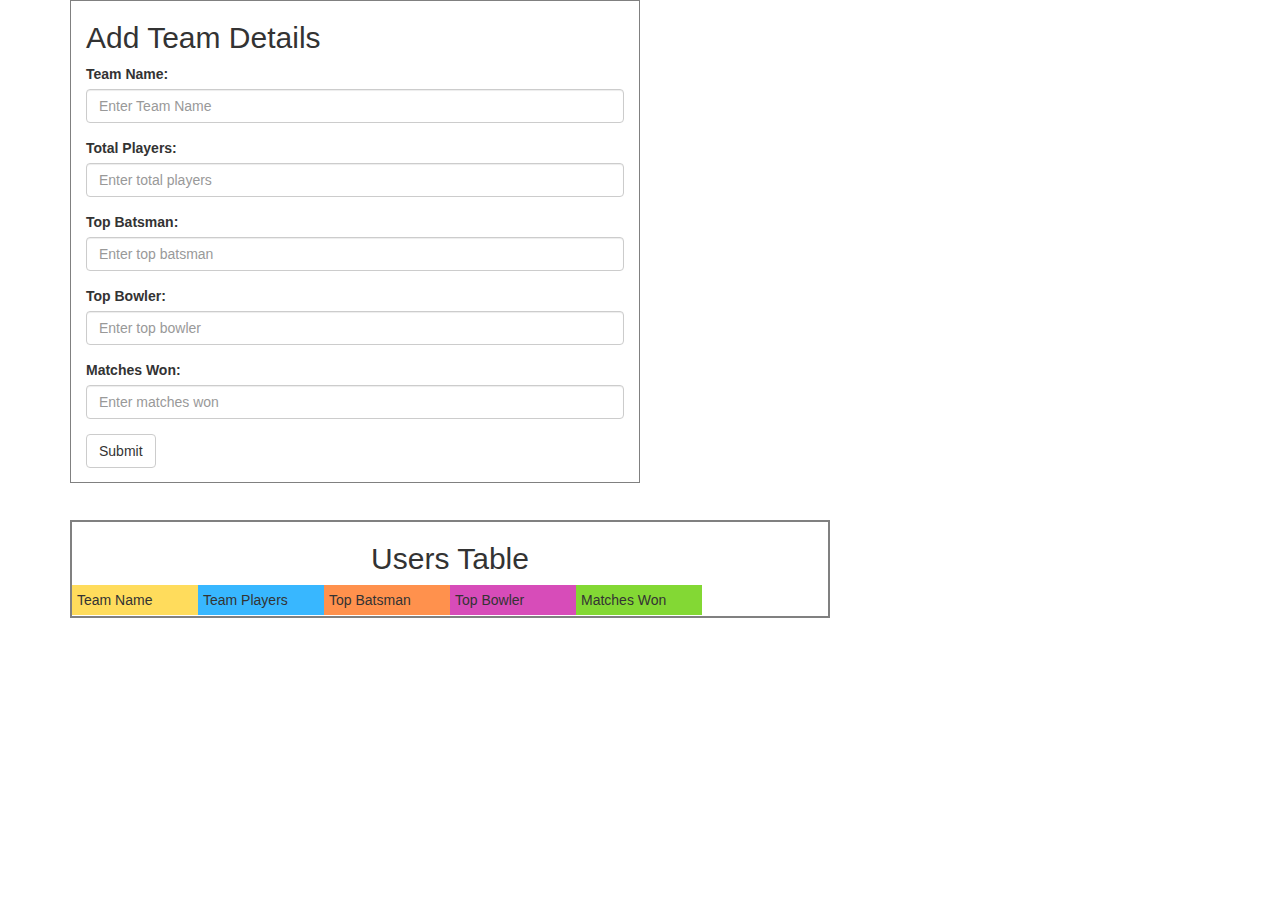
<file: newteam.html>
<html>
    <head>
        <title>
            Add Team Details
        </title>
        <meta charset="utf-8">
        <meta name="viewport" content="width=device-width, initial-scale=1">
        <link rel="stylesheet" href="https://maxcdn.bootstrapcdn.com/bootstrap/3.4.1/css/bootstrap.min.css">
        <script src="https://ajax.googleapis.com/ajax/libs/jquery/3.5.1/jquery.min.js"></script>
        <script src="https://maxcdn.bootstrapcdn.com/bootstrap/3.4.1/js/bootstrap.min.js"></script>
        <script
        src="https://code.jquery.com/jquery-3.4.1.min.js"
        integrity="sha256-CSXorXvZcTkaix6Yvo6HppcZGetbYMGWSFlBw8HfCJo="
        crossorigin="anonymous"></script> 
    </head>
      <body>
      
      <div class="container">
        <div class="col-sm-6" style="border: 1px solid gray;">
        <h2>Add Team Details</h2>
        <form action="#">
            <div class="form-group">
                <label for="name">Team Name:</label>
                <input type="text" class="form-control" id="name" placeholder="Enter Team Name" name="email">
              </div>

          <div class="form-group">
            <label for="email">Total Players:</label>
            <input type="email" class="form-control" id="email" placeholder="Enter total players" name="email">
          </div>
          <div class="form-group">
            <label>Top Batsman:</label>
            <input type="text" class="form-control" id="psw" placeholder="Enter top batsman" name="batsman">
          </div>
          <div class="form-group">
            <label>Top Bowler:</label>
            <input type="text" class="form-control" id="bowler" placeholder="Enter top bowler" name="bowler">
          </div>
          <div class="form-group">
            <label>Matches Won:</label>
            <input type="text" class="form-control" id="matches" placeholder="Enter matches won" name="matches">
          </div>
         
          <button type="button" onclick="saveData()" id="save_btn" class="btn btn-default">Submit</button>
        </form>
      </div><br><br><br><br><br><br><br><br><br><br><br><br><br><br><br><br><br><br><br><br><br><br><br><br><br><br>
      <div class="col-sm-8" style="border: 2px solid gray;">
        <h2 style="text-align: center;">Users Table</h2>
        <div class="row">
          <div class="col-sm-2" style="background-color: #ffdc5c;padding: 5px;">Team Name</div>
          <div class="col-sm-2" style="background-color: #38b7ff;padding: 5px;">Team Players</div>
          <div class="col-sm-2" style="background-color: #ff914d;padding: 5px;">Top Batsman</div>
          <div class="col-sm-2" style="background-color: #d74cb9;padding: 5px;">Top Bowler</div>
          <div class="col-sm-2" style="background-color: #83d834;padding: 5px;">Matches Won</div>
          
        </div>
        <div class="col-sm-12" id="showUsers"></div>
      </div>
      
      </body>
      
      <script src="./asset/newteam.js"></script>
 
          
          
      </html>
</file>
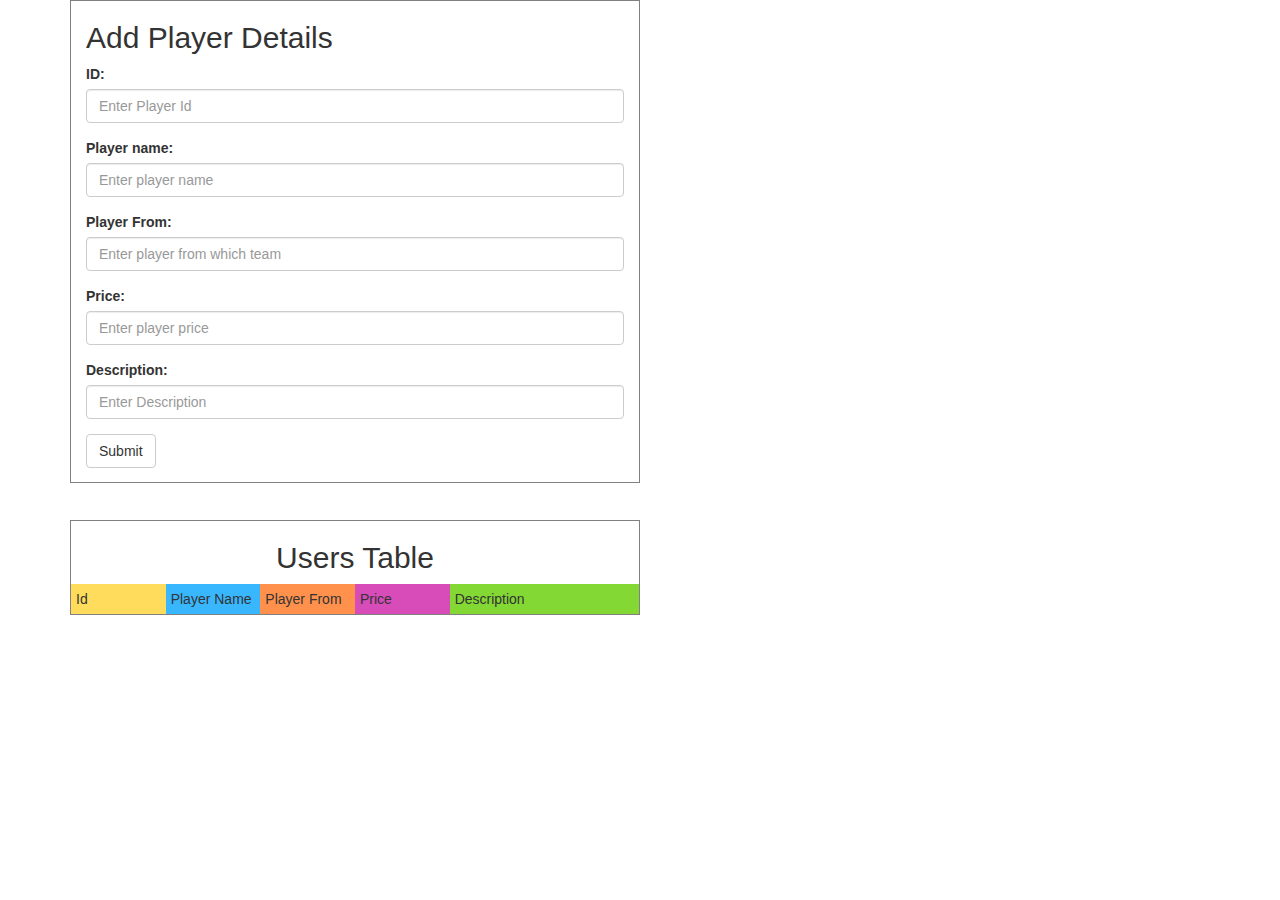
<file: asset/newplayer.html>
<html>
    <head>
        <title>
            Add Player Details
        </title>
        <meta charset="utf-8">
        <meta name="viewport" content="width=device-width, initial-scale=1">
        <link rel="stylesheet" href="https://maxcdn.bootstrapcdn.com/bootstrap/3.4.1/css/bootstrap.min.css">
        <script src="https://ajax.googleapis.com/ajax/libs/jquery/3.5.1/jquery.min.js"></script>
        <script src="https://maxcdn.bootstrapcdn.com/bootstrap/3.4.1/js/bootstrap.min.js"></script>
        <script
        src="https://code.jquery.com/jquery-3.4.1.min.js"
        integrity="sha256-CSXorXvZcTkaix6Yvo6HppcZGetbYMGWSFlBw8HfCJo="
        crossorigin="anonymous"></script> 
    </head>
      <body>
      
      <div class="container">
        <div class="col-sm-6" style="border: 1px solid gray;">
        <h2>Add Player Details</h2>
        <form action="#">
            <div class="form-group">
                <label for="name">ID:</label>
                <input type="text" class="form-control" id="name" placeholder="Enter Player Id" name="email">
              </div>

          <div class="form-group">
            <label for="email">Player name:</label>
            <input type="email" class="form-control" id="email" placeholder="Enter player name" name="email">
          </div>
          <div class="form-group">
            <label>Player From:</label>
            <input type="text" class="form-control" id="psw" placeholder="Enter player from which team" name="batsman">
          </div>
          <div class="form-group">
            <label>Price:</label>
            <input type="text" class="form-control" id="price" placeholder="Enter player price" name="bowler">
          </div>
          <div class="form-group">
            <label>Description:</label>
            <input type="text" class="form-control" id="descp" placeholder="Enter Description" name="bowler">
          </div>
         
          <button type="button" onclick="saveData()" id="save_btn" class="btn btn-default">Submit</button>
        </form>
      </div><br><br><br><br><br><br><br><br><br><br><br><br><br><br><br><br><br><br><br><br><br><br><br><br><br><br>
      <div class="col-sm-6" style="border: 1px solid gray;">
        <h2 style="text-align: center;">Users Table</h2>
        <div class="row">
          <div class="col-sm-2" style="background-color: #ffdc5c;padding: 5px;">Id</div>
          <div class="col-sm-2" style="background-color: #38b7ff;padding: 5px;">Player Name</div>
          <div class="col-sm-2" style="background-color: #ff914d;padding: 5px;">Player From</div>
          <div class="col-sm-2" style="background-color: #d74cb9;padding: 5px;">Price</div>
          <div class="col-sm-4" style="background-color: #83d834;padding: 5px;">Description</div>

        </div>
        <div id="showUsers"></div>
      </div>
      </div>
      
      </body>
      <script>
        showData();
function saveData()
{
let name,email,psw,price,descp;
name=document.getElementById("name").value;
email=document.getElementById("email").value;

psw=document.getElementById("psw").value;
price=document.getElementById("price").value;
descp=document.getElementById("descp").value

let user_records=new Array();
user_records=JSON.parse(localStorage.getItem("users"))?JSON.parse(localStorage.getItem("users")):[]
if(user_records.some((v)=>{return v.email==email}))
{
  alert("duplicate data");
}
else
{
  user_records.push({
  "name":name,
  "email":email,
  "psw":psw,
  "price":price,
  "descp":descp
})
localStorage.setItem("users",JSON.stringify(user_records));
}
showData();
}

function showData()
{
  document.getElementById("showUsers").innerHTML="";
  let user_records=new Array();
user_records=JSON.parse(localStorage.getItem("users"))?JSON.parse(localStorage.getItem("users")):[]
  if(user_records)
  {
    for(let i=0;i<user_records.length;i++)
    {
      let addDiv=document.createElement('div');
  addDiv.className="row";
  addDiv.innerHTML='  <div class="col-sm-2" style="padding: 10px;">'+user_records[i].name+'</div><div class="col-sm-2" style="padding: 10px;">'+user_records[i].email+'</div><div class="col-sm-2" style="padding: 10px;">'+user_records[i].psw+'</div>'+'  <div class="col-sm-2" style="padding: 10px;">'+user_records[i].price+'</div>'+'</div><div class="col-sm-4" style="padding: 10px;">'+user_records[i].descp+'</div>';
  
    document.getElementById("showUsers").appendChild(addDiv);

    }
  }
  }
          </script>
      </html>
</file>
